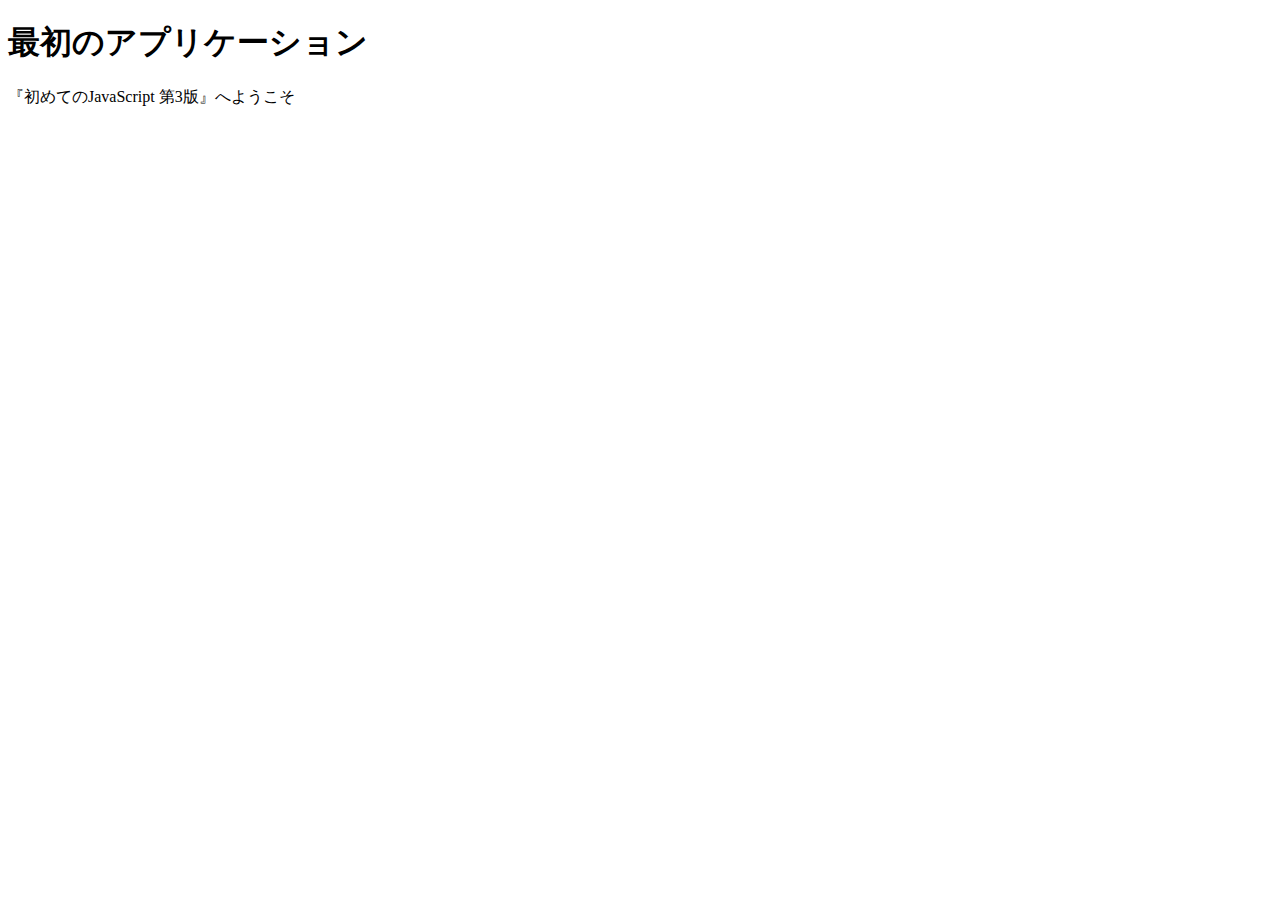
<file: ex02-04-1/index.html>
<!DOCTYPE html>
<html>
    <meta charset="UTF-8">
    <title>ex02-04-1</title>
    <link rel="stylesheet" href="main.css">
</html>
<body>
    <h1>最初のアプリケーション</h1>
    <p>『初めてのJavaScript 第3版』へようこそ</p>

    <script src="https://code.jquery.com/jquery-3.6.0.min.js"></script>
    <script src="main.js"></script>
</body>
</file>
<file: ex02-04-1/main.css>
/* ここにCSSを書く */
</file>
